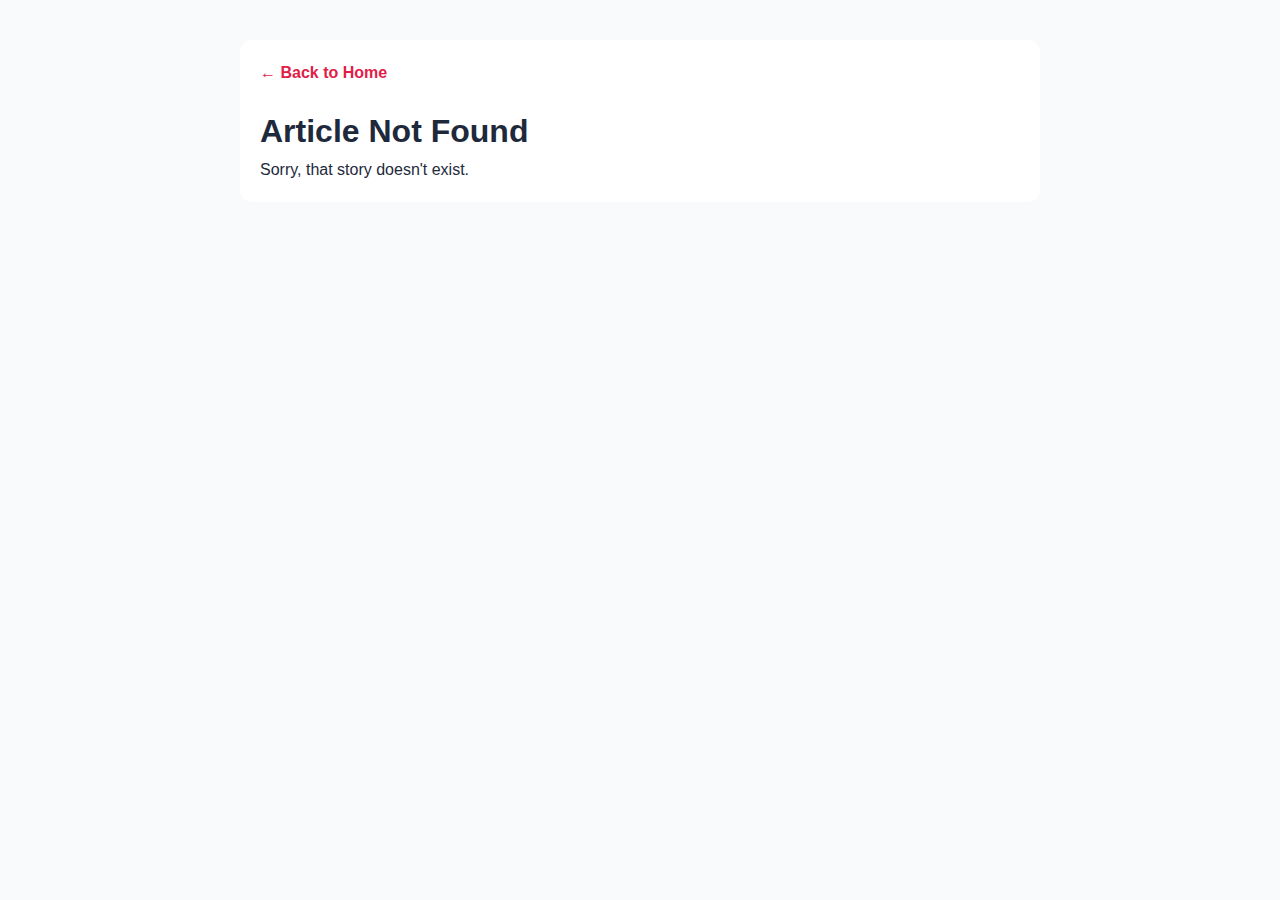
<file: news/article.html>
<!DOCTYPE html>
<html lang="en">
<head>
    <meta charset="UTF-8">
    <meta name="viewport" content="width=device-width, initial-scale=1.0">
    <title>Article | Sacho Khabar</title>
    <link rel="stylesheet" href="../css/style.css">
    <style>
        .article-container { max-width: 800px;
            margin: 40px auto;
            padding: 20px; 
            background: #fff; 
            border-radius: 12px; }
        .full-img { width: 100%; 
            height: 400px; 
            object-fit: cover; 
            border-radius: 8px; 
            margin-bottom: 20px; }
        .back-link { display: inline-block; 
            margin-bottom: 20px; 
            color: var(--primary-red); 
            text-decoration: none; 
            font-weight: bold; }
    </style>
</head>
<body>
    <div class="article-container">
        <a href="../index.html" class="back-link">&larr; Back to Home</a>
        <div id="article-content">
            </div>
    </div>

    <script src="../js/data.js"></script>
    <script>
        // 1. Get the ID from the URL ( article.html?id=1)
        const urlParams = new URLSearchParams(window.location.search);
        const articleId = parseInt(urlParams.get('id'));

        // 2. Find the matching news in o data.js
        const article = newsData.find(item => item.id === articleId);

        const displayArea = document.getElementById('article-content');

        if (article) {
            displayArea.innerHTML = `
                <img src="../${article.image}" class="full-img" onerror="this.src='https://via.placeholder.com/800x400'">
                <p class="meta">${article.category} • ${article.date}</p>
                <h1 style="font-size: 2.5rem; margin-bottom: 20px;">${article.title}</h1>
                <div class="content-body" style="font-size: 1.1rem; line-height: 1.8; color: #334155;">
                    ${article.content}
                </div>
            `;
            document.title = article.title + " | Sacho Khabar";
        } else {
            displayArea.innerHTML = "<h1>Article Not Found</h1><p>Sorry, that story doesn't exist.</p>";
        }
    </script>
</body>
</html>
</file>
<file: css/style.css>
:root {
    --primary-red: #e11d48;
    --nav-bg: #ffffff;
    --text-main: #1e293b;
    --text-muted: #64748b;
    --bg-light: #f8fafc;
}

* {
    margin: 0;
    padding: 0;
    box-sizing: border-box;
}

body {
    font-family: 'Segoe UI', Roboto, Helvetica, Arial, sans-serif;
    background-color: var(--bg-light);
    color: var(--text-main);
    line-height: 1.6;
}

/* Navbar */
.navbar {
    background: var(--nav-bg);
    border-bottom: 4px solid var(--primary-red);
    padding: 1rem 0;
    position: sticky;
    top: 0;
    z-index: 1000;
    box-shadow: 0 2px 10px rgba(0,0,0,0.05);
}

.nav-container {
    max-width: 1200px;
    margin: 0 auto;
    display: flex;
    justify-content: space-between;
    align-items: center;
    padding: 0 20px;
}

.logo {
    font-size: 1.8rem;
    font-weight: 900;
    text-transform: uppercase;
    letter-spacing: -1px;
}

.logo span {
    color: var(--primary-red);
}

.nav-links a {
    text-decoration: none;
    color: var(--text-main);
    font-weight: 600;
    margin-left: 20px;
    font-size: 0.95rem;
}

.nav-links a:hover, .nav-links a.active {
    color: var(--primary-red);
}

/* Main Layout */
.layout {
    max-width: 1200px;
    margin: 30px auto;
    display: grid;
    grid-template-columns: 8fr 4fr; /* 8 parts news, 4 parts sidebar */
    gap: 30px;
    padding: 0 20px;
}

/* News Cards */
.news-grid {
    display: flex;
    flex-direction: column;
    gap: 25px;
}

.news-card {
    background: #fff;
    border-radius: 8px;
    overflow: hidden;
    display: flex; /* Horizontal card layout */
    box-shadow: 0 4px 6px -1px rgba(0,0,0,0.1);
    transition: transform 0.2s;
}

.news-card:hover {
    transform: translateY(-3px);
    box-shadow: 0 10px 15px -3px rgba(0,0,0,0.1);
}

.image-wrapper {
    width: 35%;
    position: relative;
    min-height: 200px;
}

.image-wrapper img {
    width: 100%;
    height: 100%;
    object-fit: cover;
}

.cat-tag {
    position: absolute;
    top: 10px;
    left: 10px;
    background: var(--primary-red);
    color: white;
    padding: 3px 12px;
    font-size: 0.75rem;
    font-weight: bold;
    border-radius: 4px;
}

.card-content {
    padding: 20px;
    width: 65%;
    display: flex;
    flex-direction: column;
    justify-content: center;
}

.meta {
    font-size: 0.8rem;
    color: var(--text-muted);
    margin-bottom: 8px;
}

.card-content h2 {
    font-size: 1.4rem;
    margin-bottom: 12px;
    line-height: 1.3;
}

.excerpt {
    color: #475569;
    font-size: 0.95rem;
    margin-bottom: 15px;
}

.read-more {
    color: var(--primary-red);
    text-decoration: none;
    font-weight: bold;
    font-size: 0.9rem;
}

/* Sidebar */
.widget {
    background: #fff;
    padding: 20px;
    border-radius: 8px;
    box-shadow: 0 2px 4px rgba(0,0,0,0.05);
}

.widget h3 {
    border-bottom: 2px solid var(--primary-red);
    display: inline-block;
    margin-bottom: 15px;
    padding-bottom: 5px;
}

.widget ul {
    list-style: none;
}

.widget li {
    padding: 10px 0;
    border-bottom: 1px solid #f1f5f9;
    font-size: 0.9rem;
    cursor: pointer;
}

.widget li:hover {
    color: var(--primary-red);
}

/* Responsive Design */
@media (max-width: 900px) {
    .layout {
        grid-template-columns: 1fr;
    }
    
    .news-card {
        flex-direction: column;
    }
    
    .image-wrapper, .card-content {
        width: 100%;
    }
    
    .image-wrapper {
        height: 200px;
    }
}
</file>
